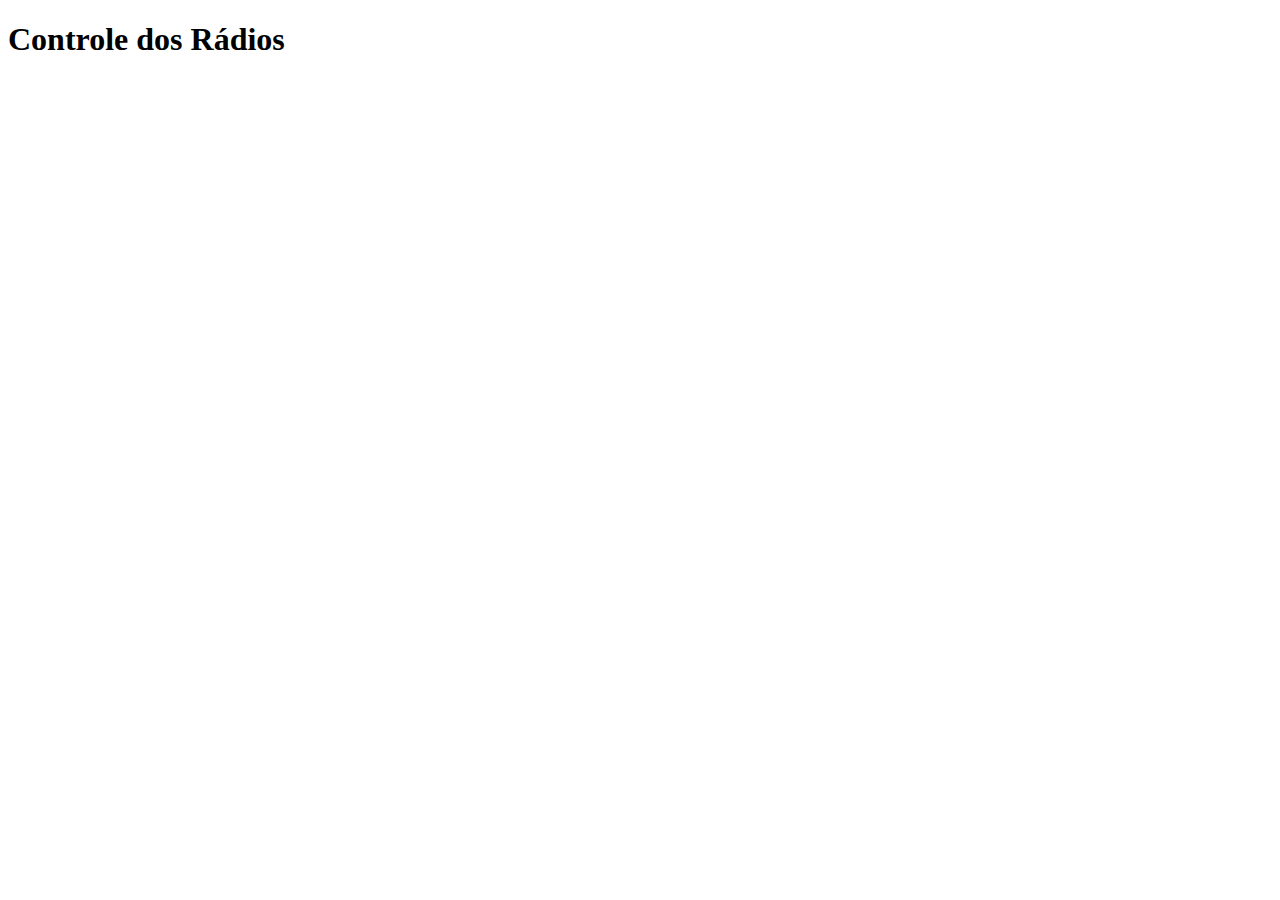
<file: controle_radios_hoteis/src/main/resources/static/index.html>
<!DOCTYPE html>
<html lang="en">
<head>
    <meta charset="UTF-8">
    <meta name="viewport" content="width=device-width, initial-scale=1.0">
    <title>Document</title>
</head>
<body>
    <h1>Controle dos Rádios</h1>
</body>
</html>
</file>
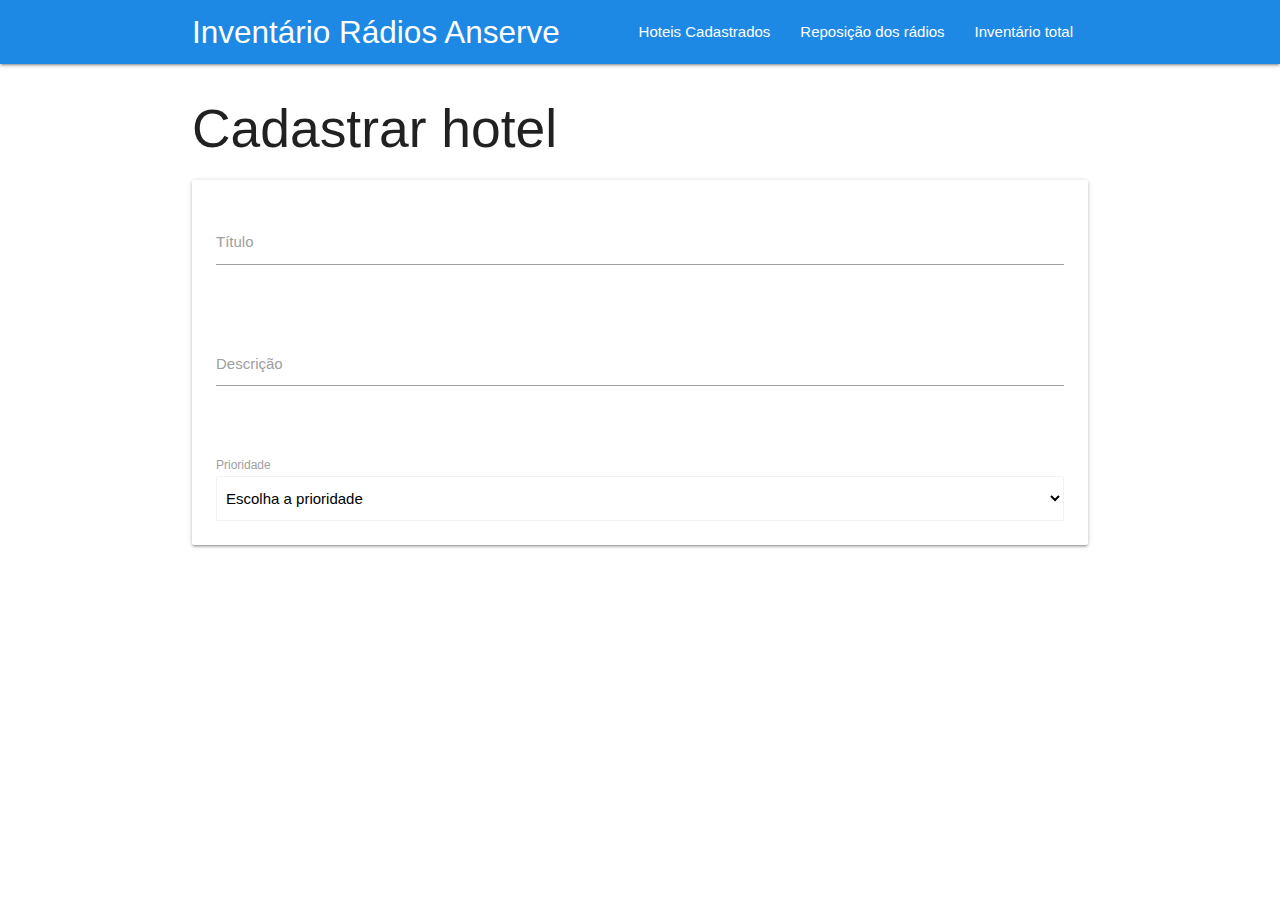
<file: controle_radios_hoteis/src/main/resources/templates/hoteis/form.html>
<!DOCTYPE html>
<html lang="en" xmlns:th="http://www.thymeleaf.org">
<head>
  <meta charset="UTF-8">
  <meta name="viewport" content="width=device-width, initial-scale=1.0">
  <title>Document</title>
<link rel="stylesheet" href="https://cdnjs.cloudflare.com/ajax/libs/materialize/1.0.0/css/materialize.min.css">
<link href="https://fonts.googleapis.com/icon?family=Material+Icons" rel="stylesheet">
<script src="https://cdnjs.cloudflare.com/ajax/libs/materialize/1.0.0/js/materialize.min.js"></script>
</head>
<body>
<nav class="blue darken-1">
  <div class="nav-wrapper container">
    <a href="#" class="brand-logo">Inventário Rádios Anserve</a>
    <ul id="nav-mobile" class="right hide-on-med-and-down">
      <li><a href="/hoteis">Hoteis Cadastrados</a></li>
      <li><a href="#">Reposição dos rádios</a></li>
      <li><a href="#">Inventário total</a></li>
    </ul>
  </div>
</nav>
<main class="container">
  <h2>Cadastrar hotel</h2>
  <div class="card">
    <form class="col s12" th:action="${'/hotel'}" method="post" th:object="${hotel}">
        <div class="card-content">

          <div class="row">
            <div class="input-field col s12">
              <input th:field="*{title}" type="text" class="validate" th:classappend="${#fields.hasErrors()} ? invalid">
              <label for="title">Título</label>
              <span class="helper-text red-text" th:errors="*{title}"></span>
            </div>
          </div>
          <div class="row">
            <div class="input-field col s12">
              <textarea class="materialize-textarea" th:field="*{description}"></textarea>
              <label for="description">Descrição</label>
              <span class="helper-text red-text" th:errors="*{description}"></span>
            </div>
          </div>
          <label>Prioridade</label>
          <select name="priority" class="browser-default">
            <option value="" disabled selected>Escolha a prioridade</option>
            <option value="1">ALTA</option>
            <option value="2">MÉDIA</option>
</file>
